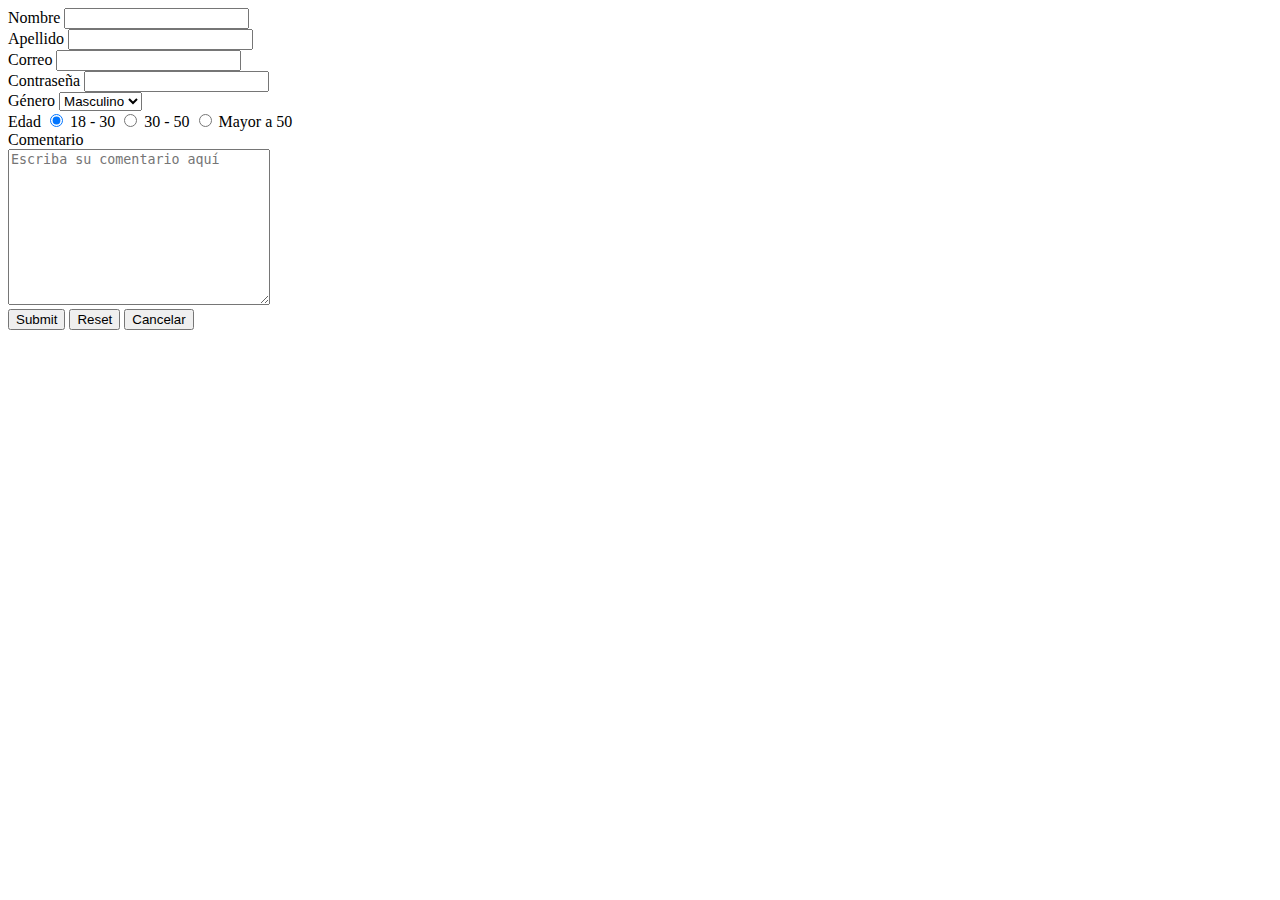
<file: form.html>
<!DOCTYPE html>
<html lang="en">
<head>
    <meta charset="UTF-8">
    <meta name="viewport" content="width=device-width, initial-scale=1.0">
    <title>Formulario</title>
</head>
<body>
    <main>
        <section>
            <form action="" method="get" name="formulario">
                    <div>
                        <label for="form.name" >Nombre</label>
                        <input type="text" id="form.name" name="name" required>
                    </div>
                    <div>
                        <label for="form.lastname">Apellido</label>
                        <input type="text" id="form.lastname" name="lastname" required>
                    </div>
                    <div>
                        <label for="form.mail">Correo</label>
                        <input type="email" id="form.mail" name="mail" required>
                    </div>
                    <div>
                        <label for="form.password">Contraseña</label>
                        <input type="password" id="form.password" name="password" required>
                    </div>
                    <div>
                        <label for="form.gender">Género</label>
                        <select id="form.gender" name="gender">
                            <option value="male">Masculino</option>
                            <option value="fem">Femenino</option>
                            <option value="other">Otro</option>
                        </select>
                    </div>
                    <div>
                        Edad
                        <input type="radio" id="form.age1" name="age" checked>
                        <label for="form.age1">18 - 30</label>       
                        <input type="radio" id="form.age2" name="age">
                        <label for="form.age1">30 - 50</label>       
                        <input type="radio" id="form.age3" name="age">
                        <label for="form.age1">Mayor a 50</label>       
                    </div>
                    <div>
                        <label for="form.comment">Comentario</label>
                        <div>
                            <textarea name="comment" id="form.comment" cols="30" rows="10" placeholder="Escriba su comentario aquí"></textarea>
                        </div>    
                    </div>
                    <div>
                        <input type="submit" name="submit" id="form.submit">
                        <input type="reset" name="reset" id="form.reset">
                        <input type="button" name="cancel" id="form.cancel" value="Cancelar" onclick="location.href='../index.html'">
                    </div>   
            </form>
        </section>
    </main>
</body>
</html>
</file>
